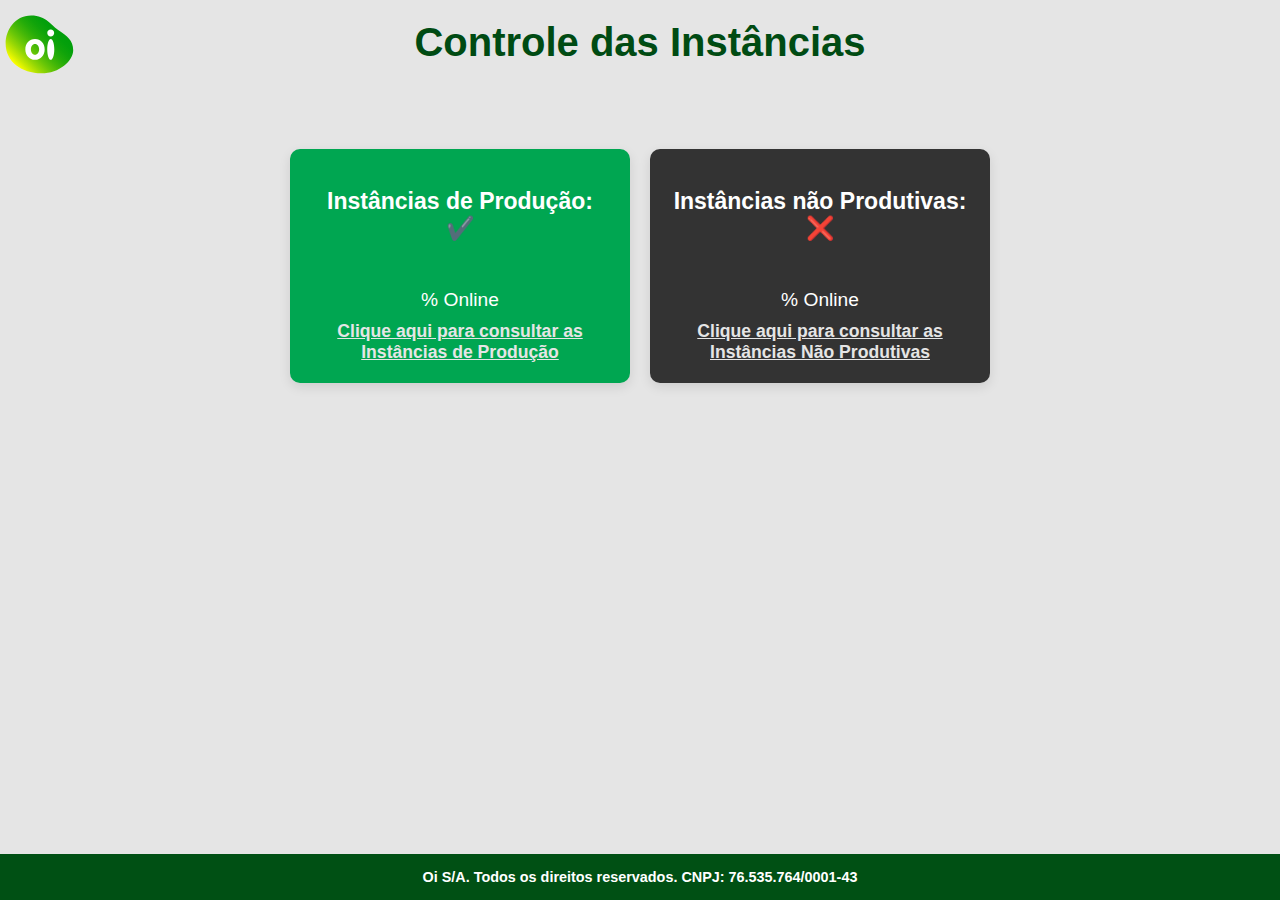
<file: index.html>
<!DOCTYPE html>
<html lang="en">

<head>
    <meta charset="UTF-8">
    <meta name="viewport" content="width=device-width, initial-scale=1.0">
    <link rel="stylesheet" href="style.css">
    <link rel="icon" href="header-logo-icon.svg" type="image/x-icon">
    <title>Protótipo - BD</title>
</head>

<body>
    <h1>Controle das Instâncias</h1>

    <img src="header-logo-icon.svg" alt="Logo Oi">

    <ul>
        <li class="verde">
            <h2>Instâncias de Produção: ✔️</h2> <br>
            <p class="paragrafo-2"> % Online </p>
            <a style="color: #e5e5e5;" href="producao.html">Clique aqui para consultar as Instâncias de Produção</a>
        </li> 
        <li class="preto">
            <h2>Instâncias não Produtivas: ❌</h2> <br>
            <p class="paragrafo-2"> % Online</p>
            <a style="color: #e5e5e5;" href="Naoproducao.html">Clique aqui para consultar as Instâncias Não Produtivas</a>
            </li>
    </ul>

</body>


<footer>
    Oi S/A. Todos os direitos reservados.  CNPJ: 76.535.764/0001-43 
</footer>
</html>
</file>
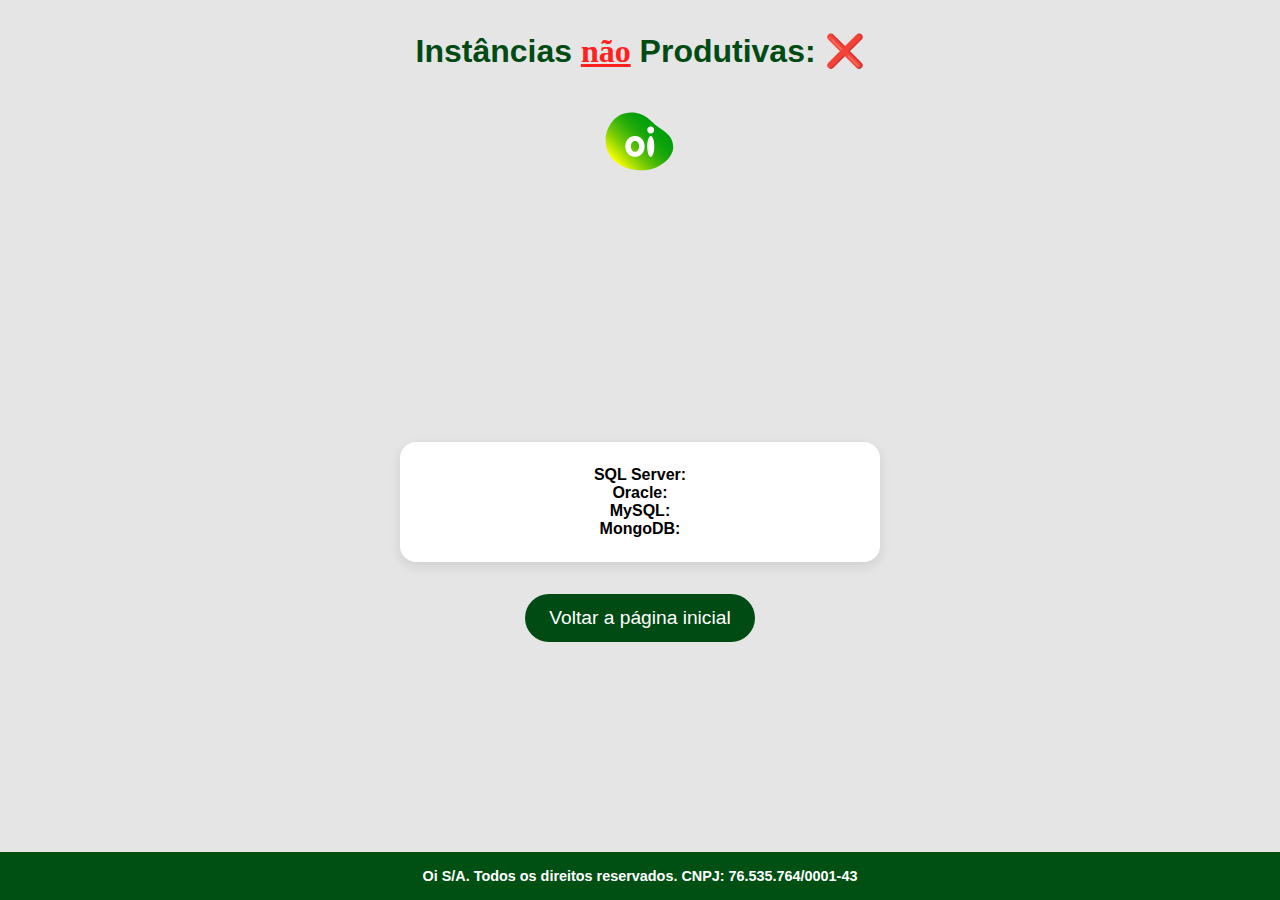
<file: Naoproducao.html>
<!DOCTYPE html>
<html lang="en">
<head>
    <meta charset="UTF-8">
    <meta name="viewport" content="width=device-width, initial-scale=1.0">
    <link rel="stylesheet" href="Naoproducao.css">
    <link rel="icon" href="header-logo-icon.svg" type="image/x-icon">
    <title>Instâncias não Produtivas:</title>
</head>
<body>

    <h1>Instâncias <span class="red">não</span> Produtivas: ❌</h1>

  <img src="header-logo-icon.svg" alt="Logo Oi">

<br>
    <main>
       <section>
        <p>SQL Server:</p>
        <p>Oracle:</p>
        <p>MySQL:</p>
        <p>MongoDB:</p>
       </section>

       <a class="link" href="index.html">Voltar a página inicial</a>
    </main>

    <footer>
        Oi S/A. Todos os direitos reservados.  CNPJ: 76.535.764/0001-43 
    </footer>
</body>
</html>
</file>
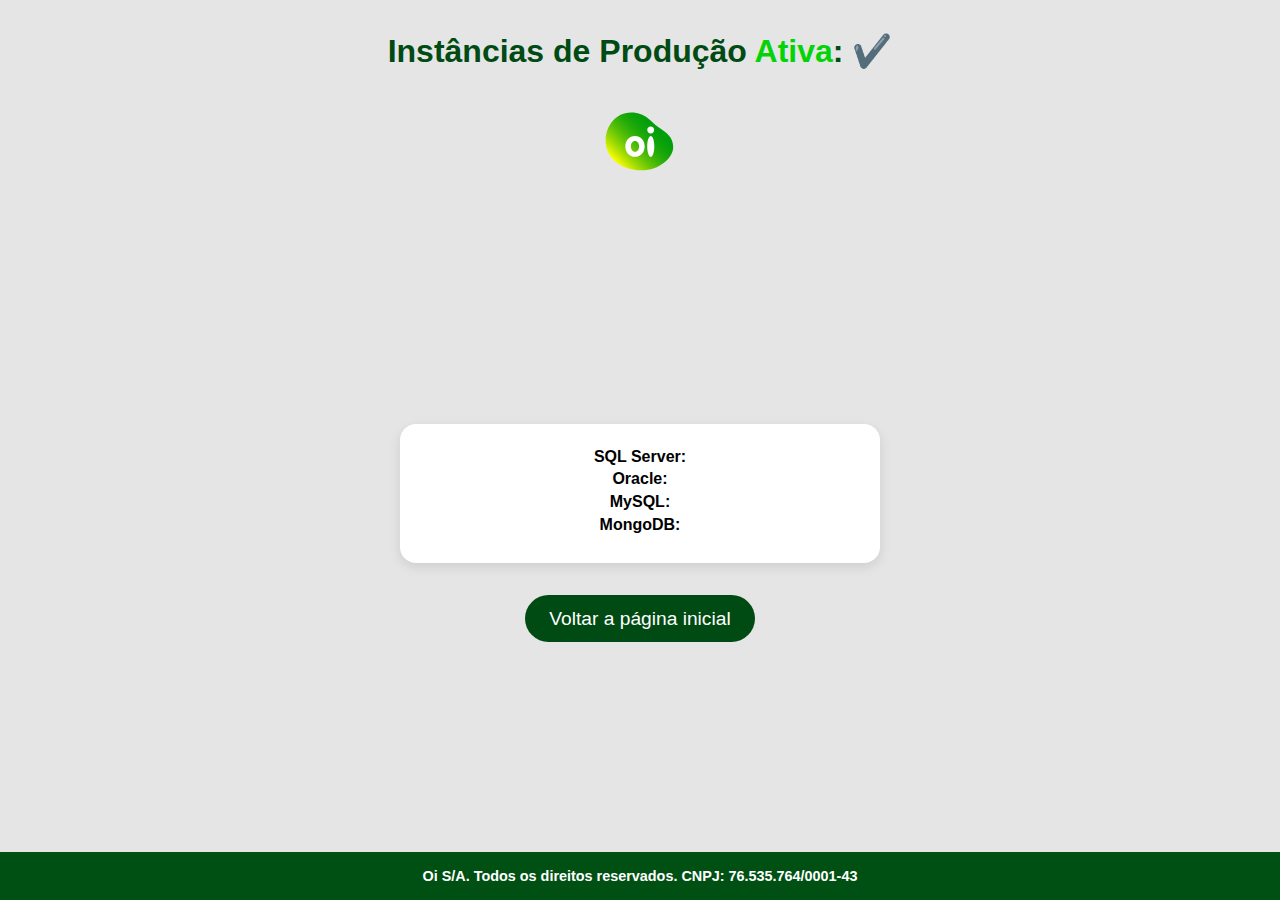
<file: producao.html>
<!DOCTYPE html>
<html lang="en">
<head>
    <meta charset="UTF-8">
    <meta name="viewport" content="width=device-width, initial-scale=1.0">
    <link rel="stylesheet" href="producao.css">
    <link rel="icon" href="header-logo-icon.svg" type="image/x-icon">
    <title>Instâncias de Produção</title>
</head>
<body>
    <header>
        <h1>Instâncias de Produção <span>Ativa</span>: ✔️</h1>
    </header>

    <img src="header-logo-icon.svg" alt="Logo Oi">
    
    <main>
       <section>
        <p>SQL Server:</p>
        <p>Oracle:</p>
        <p>MySQL:</p>
        <p>MongoDB:</p>
       </section>

       <a class="link" href="index.html">Voltar a página inicial</a>
    </main>

    <footer>
        Oi S/A. Todos os direitos reservados.  CNPJ: 76.535.764/0001-43 
    </footer>
</body>
</html>
</file>
<file: style.css>
/* Geral */
body {
    font-family: 'Arial', sans-serif;
    background-color: #e5e5e5;
    margin: 0;
    padding: 0;
    display: flex;
    flex-direction: column;
    justify-content: space-between;
    min-height: 100vh;
    background-repeat: no-repeat;
    background-size: cover;
}

img{
width: 5rem;
margin-top: -80px;

}
    

h1 {
    text-align: center;
    color: #004b13; /* Amarelo Oi */
    margin: 20px 0;
    font-size: 2.5rem;
}

h2{
    color: #fff;
    font-size: 23px;
}

/* Container centralizado */
ul {
    list-style-type: none;
    padding: 0;
    margin: 0 auto;
    display: flex;
    justify-content: center;
    gap: 20px; /* Espaço entre as caixas */
    max-width: 1000px;
    flex-wrap: wrap; /* Permite que os itens fiquem lado a lado, mas quebrem linha se necessário */
}

/* Estilo das instâncias */
li {
    background-color: #333;
    padding: 20px;
    border-radius: 10px;
    text-align: center;
    transition: transform 0.3s ease;
    margin-top: 4rem;
    width: 35rem;
    flex: 1;
    max-width: 300px;
    box-shadow: 0px 4px 12px rgba(0, 0, 0, 0.1); 
    cursor: pointer;
}

li:hover {
    transform: scale(1.05);
}

.verde {
    background-color: #00a651; /* Verde da Oi */
}

.preto {
    background-color: #333;
}

.paragrafo-2 {
    color: #fff;
    font-size: 1.2rem;
    margin: 10px 0;
}

/* Links */
a {
    
    font-size: 1.1rem;
    font-weight: bold;
    transition: color 0.3s ease;
}

a:hover {
    color: #fff;
}

/* Rodapé */
footer {
    text-align: center;
    padding: 15px 0;
    color: #fff;
    font-size: 0.9rem;
    position: relative;
    bottom: 0;
    width: 100%;
    margin-top: auto;
    font-weight: bold;
    background-color:  #005014;;
}
</file>
<file: Naoproducao.css>
* {
    margin: 0;
    padding: 0;
    box-sizing: border-box;
}

body {
    font-family: sans-serif;
    background-color: #e5e5e5;
    display: flex;
    flex-direction: column;
    min-height: 100vh;
}

.red {
    color: #ff2020;
text-decoration: underline;
font-family: fantasy;
}


h1 {
    color: #004b13;
    margin: 2rem;
    text-align: center;
}

img {
    display: block;
    width: 5rem;
    margin: 0 auto 2rem;
}

main {
    flex-grow: 1;
    display: flex;
    flex-direction: column;
    align-items: center;
    justify-content: center;
    background-color: #e5e5e5;
}

section {
    background-color: #fff;
    text-align: center;
    border-radius: 1rem;
    width: 80%;
    max-width: 30rem;
    padding: 1.5rem;
    margin-bottom: 2rem;
    box-shadow: 0px 4px 12px rgba(0, 0, 0, 0.1);
    font-weight: 700;
}

.link {
    display: inline-block;
    padding: 0.8rem 1.5rem;
    background-color: #004b13;
    border-radius: 1.9rem;
    color: #fff;
    text-decoration: none;
    font-size: 1.2rem;
    transition: all 0.3s ease;
    text-align: center;
}

.link:hover {
    transform: scale(1.05);
    box-shadow: 0px 4px 12px rgba(0, 0, 0, 0.2);
    cursor: pointer;
}

footer {
    background-color: #005014;
    color: #fff;
    font-size: 0.9rem;
    font-weight: bold;
    text-align: center;
    padding: 1rem 0;
    margin-top: auto;
    width: 100%;
    position: relative;
}
</file>
<file: producao.css>
* {
    margin: 0;
    padding: 0;
    box-sizing: border-box;
}

body {
    font-family: sans-serif;
    background-color: #e5e5e5;
    display: flex;
    flex-direction: column;
    min-height: 100vh;
}

span{
    color: #04d407;
}

header {
    text-align: center;
    margin-top: 2rem;
}

h1 {
    color: #004b13;
    margin-bottom: 2rem;
}

p{
    margin-bottom: 0.3em;
}

img {
    display: block;
    width: 5rem;
    margin: 0 auto 2rem;
}

main {
    flex-grow: 1;
    display: flex;
    flex-direction: column;
    align-items: center;
    justify-content: center;
}

section {
    background-color: #fff;
    text-align: center;
    border-radius: 1rem;
    width: 80%;
    max-width: 30rem;
    padding: 1.5rem;
    margin-bottom: 2rem;
    box-shadow: 0px 4px 12px rgba(0, 0, 0, 0.1);
    font-weight: 700;
}

.link {
    display: inline-block;
    padding: 0.8rem 1.5rem;
    background-color: #004b13;
    border-radius: 1.9rem;
    color: #fff;
    text-decoration: none;
    font-size: 1.2rem;
    transition: all 0.3s ease;
    text-align: center;
}

.link:hover {
    transform: scale(1.05);
    box-shadow: 0px 4px 12px rgba(0, 0, 0, 0.2);
    cursor: pointer;
}

footer {
    background-color: #005014;
    color: #fff;
    font-size: 0.9rem;
    font-weight: bold;
    text-align: center;
    padding: 1rem 0;
    margin-top: auto;
    width: 100%;
    position: relative;
}
</file>
